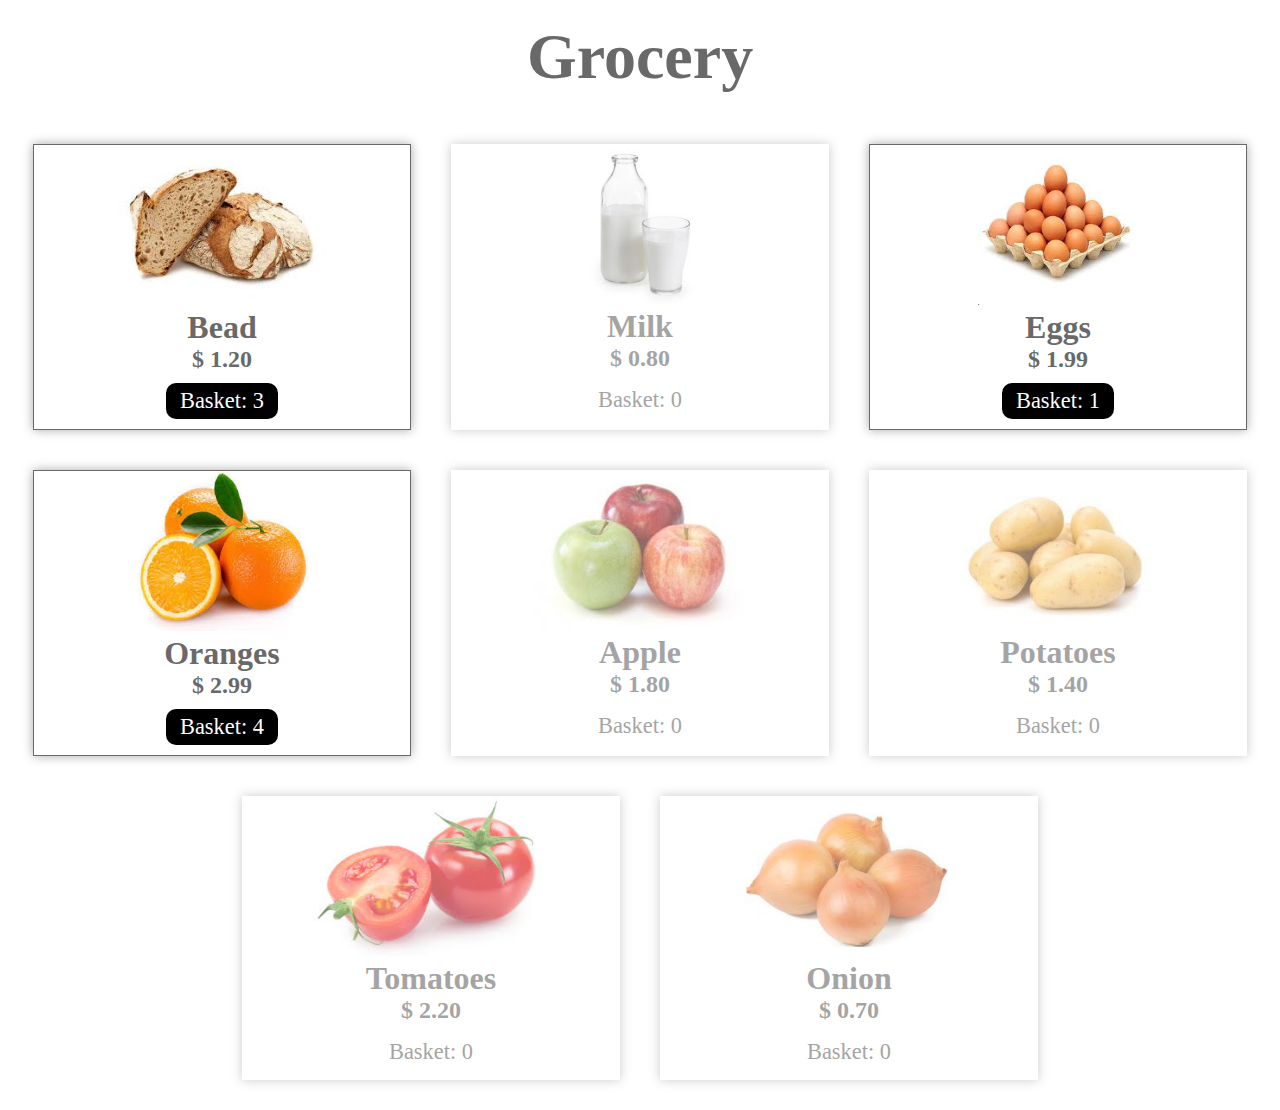
<file: Jasmine/grocery/index.html>
<!DOCTYPE html>
<html lang="en">
	<head>
		<title>Grocery</title>
		<meta name="author" content="JasiW">
		<meta name="viewport" content="width=device-width, initial-scale=1.0">
		<meta charset="utf-8">
		<link rel="stylesheet" href="style.css">
		<script defer language="javascript" type="text/javascript" src="script.js"></script>
		<script src="script.json"></script>
		<script src="https://ajax.googleapis.com/ajax/libs/jquery/3.1.1/jquery.min.js"></script>
	</head>

	<body>
		<header>
			<h1>Grocery</h1>
		</header>
		
		<main id="flex">
			
		</main>
		
		<footer>
		
		</footer>
	</body>
</html>
</file>
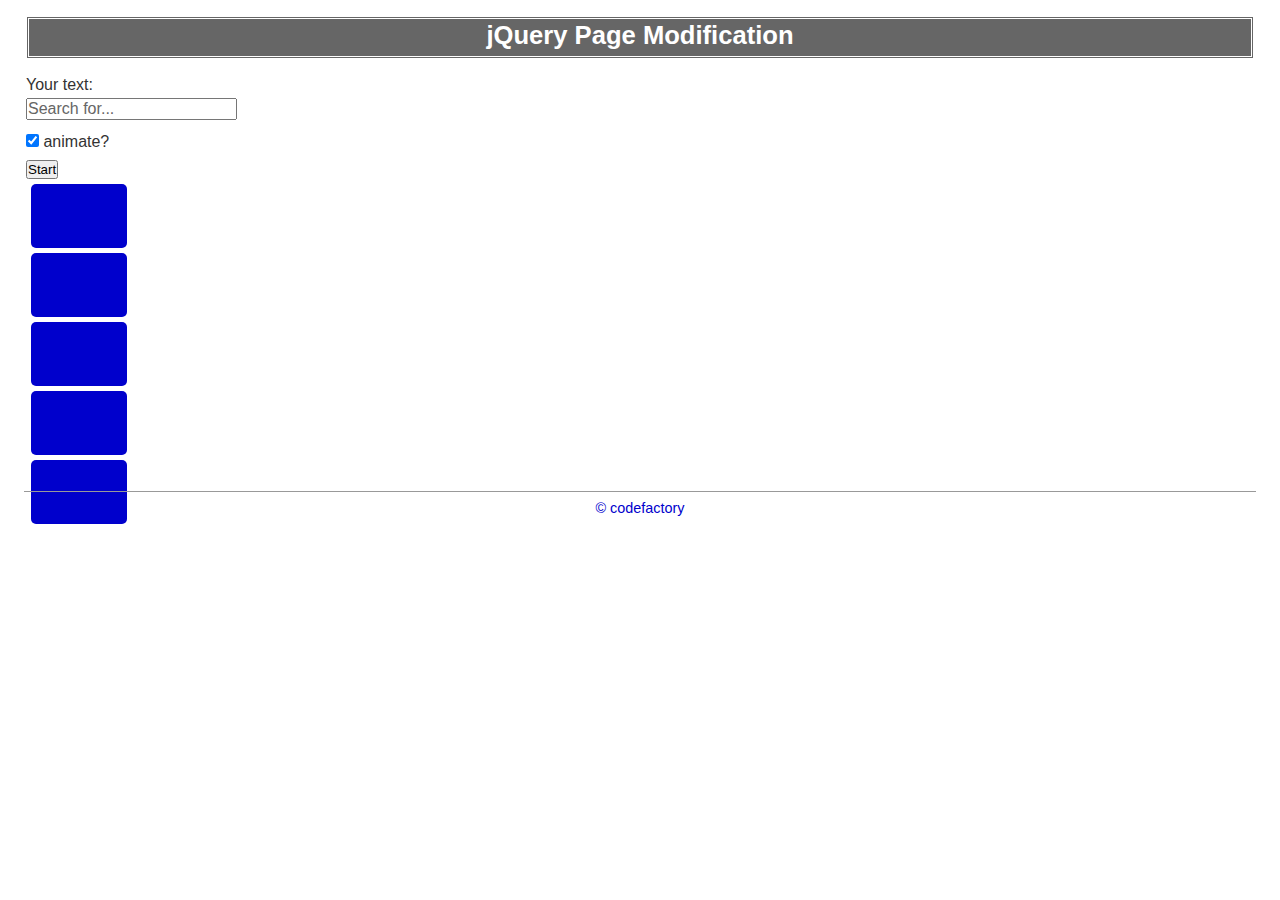
<file: Jasmine/manipulating_html_page_exercise_files/exercise.html>
<!DOCTYPE html>
<html lang="en">
<head>
	<meta charset="UTF-8" />
	<title>Manipulating HTML document</title>
	<link rel="stylesheet" href="styles.css" />

	<script src="https://ajax.googleapis.com/ajax/libs/jquery/3.1.1/jquery.min.js"></script>
</head>
<body>

	<header>
		<h1>jQuery Page Modification</h1>
	</header>
	
	<article>
		
		<form id="myform" action="#" method="get">
			<label for="msg">Your text:</label>
			<input type="text" id="msg" name="msg" value="HELLO!" />
			
			<label><input type="checkbox" id="animate" name="animate" checked="checked" /> animate?</label>
			
			<button>Start</button>
		</form>
		
	</article>

	<footer>
		<p><a href="http://www.codefactory.com/">&copy; codefactory</a></p>
	</footer>

	<!-- my script -->
	<script src="myscript.js"></script>

</body>
</html>
</file>
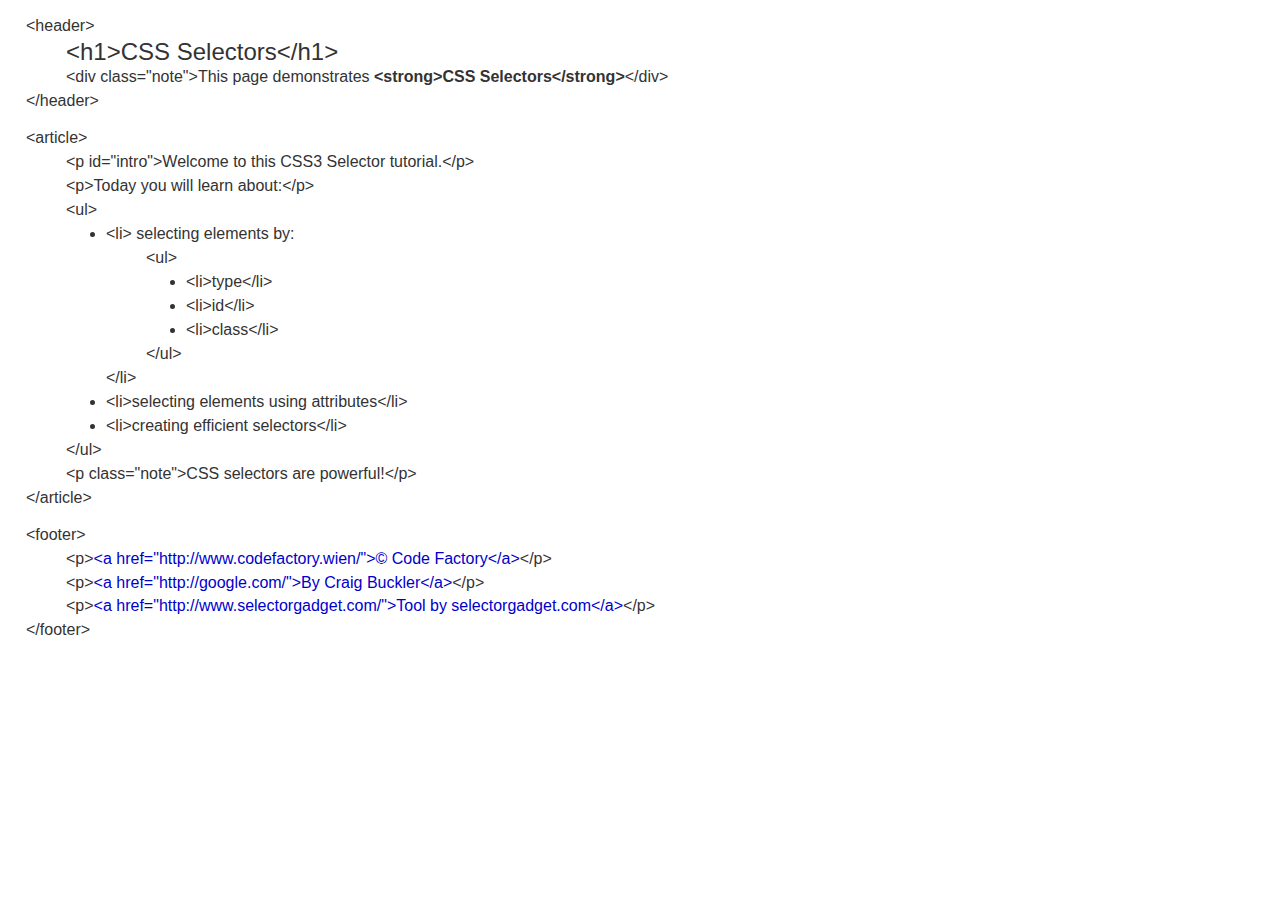
<file: Jasmine/selectors_exercise/example.html>
<!DOCTYPE html>
<html lang="en">
	<head>
		<meta charset="UTF-8" />
		<title>CSS Selectors</title>
		<link rel="stylesheet" href="styles.css" />
		<script defer language="javascript" type="text/javascript" src="myscript.js"></script>
	</head>
	
	<body>
		<header>&lt;header&gt;
			<h1>&lt;h1&gt;CSS Selectors&lt;/h1&gt;</h1>
			<div class="note">&lt;div class=&quot;note&quot;&gt;This page demonstrates <strong>&lt;strong&gt;CSS Selectors&lt;/strong&gt;</strong>&lt;/div&gt;</div>
			&lt;/header&gt;

			<script src="https://ajax.googleapis.com/ajax/libs/jquery/3.1.1/jquery.min.js"></script>
		</header>

		<article>&lt;article&gt;
			<p id="intro">&lt;p id=&quot;intro&quot;&gt;Welcome to this CSS3 Selector tutorial.&lt;/p&gt;</p>

			<p>&lt;p&gt;Today you will learn about:&lt;/p&gt;</p>

			<ul>&lt;ul&gt;
			<li>&lt;li&gt;
			selecting elements by:
			<ul>&lt;ul&gt;
			<li>&lt;li&gt;type&lt;/li&gt;</li>
			<li>&lt;li&gt;id&lt;/li&gt;</li>
			<li>&lt;li&gt;class&lt;/li&gt;</li>
			&lt;/ul&gt;</ul>
			&lt;/li&gt;</li>
			<li>&lt;li&gt;selecting elements using attributes&lt;/li&gt;</li>
			<li>&lt;li&gt;creating efficient selectors&lt;/li&gt;</li>
			&lt;/ul&gt;</ul>

			<p class="note">&lt;p class=&quot;note&quot;&gt;CSS selectors are powerful!&lt;/p&gt;</p>

			<div></div>
			&lt;/article&gt;
		</article>

		<footer>&lt;footer&gt;
			<p>&lt;p&gt;<a href="http://www.codefactory.wien/">&lt;a href=&quot;http://www.codefactory.wien/&quot;&gt;&copy; Code Factory&lt;/a&gt;</a>&lt;/p&gt;</p>
			<p>&lt;p&gt;<a href="http://google.com/">&lt;a href=&quot;http://google.com/&quot;&gt;By Craig Buckler&lt;/a&gt;</a>&lt;/p&gt;</p>
			<p>&lt;p&gt;<a href="http://www.selectorgadget.com/">&lt;a href=&quot;http://www.selectorgadget.com/&quot;&gt;Tool by selectorgadget.com&lt;/a&gt;</a>&lt;/p&gt;</p>
			&lt;/footer&gt;
		</footer>

		<!-- my script -->
		<script src="myscript.js"></script>
	</body>
</html>
</file>
<file: Jasmine/grocery/style.css>
h1	{ font-size: 2em; }
h2	{ font-size: 1.5em; }
h3	{ font-size: 1.2em; }
p	{ font-size: 1em; }

/* 
* { border: 1px dashed red; }
*/

* {
	box-sizing: border-box;
	-webkit-user-select: none;
	-moz-user-select: -moz-none;
	font-family: calibri;
	color: dimgray; 
	margin: 0;
}

header {
	text-align: center;
	padding: 20px;
	font-size: 2em;
}

main {
	padding: 10px;
}

#flex {
	display: flex;
	flex-wrap: wrap;
	flex-direction: row;
	justify-content: center;
	justify-content: space-left;
}

.item {
	width: 30%;
	margin: 20px;
	box-shadow: 0px 0px 10px darkgrey;
	text-align: center;
	opacity: 0.6;
}

.item img {
	width: 100%;
	height: 160px;
	object-fit: contain;

}

.item p {
	width: 30%;
	margin: 10px auto;
	padding: 5px;
	font-size: 1.4em;
	border-radius: 10px;
}

.opacity { opacity: 1; border: 1px solid dimgray; }
.opacity p { background-color: black; color: white; }
</file>
<file: Jasmine/manipulating_html_page_exercise_files/styles.css>
*
{
	padding: 0;
	margin: 0;
}

body 
{
	font: normal 100%/1.3em sans-serif; 
	margin: 10px; 
	color: #333; 
	background-color: #fff;
}

header, article, footer, section
{
	display: block;
	margin: 1em;
}

article
{
	height: 400px;
}

header
{
	font-weight: bold;
	text-align: center;
	padding: 6px;
	color: #fff;
	background-color: #666;
	border: 3px double #fff;
}

footer
{
	font-size: 0.9em;
	text-align: center;
	padding: 6px;
	border-top: 1px solid #999;
}

div.box
{
	width: 6em;
	height: 4em;
	font-weight: bold;
	line-height: 4em;
	text-align: center;
	margin: 5px;
	color: #fff;
	background-color: #00c;
	overflow: visible;
	border-radius: 5px;
}

h1
{
	font-size: 1.6em;
	margin-bottom: 4px;
}

ul
{
	list-style-type: disc;
	margin: 1em 3em;
}

li
{
	margin: 0.8em 0;
}

a
{
	text-decoration: none;
	color: #00c;
	margin: 0;
}

img
{
	float: right;
}

fieldset
{
	padding: 20px;
	margin: 1em 0;
	border: 1px solid #ccc;
	border-radius: 5px;
}

legend
{
	font-size: 1.2em;
	font-weight: normal;
	padding: 0 1em;
	color: #333;
}

label
{
	clear: both;
	display: block;
	margin: 2px 0;
}

input, textarea, select
{
	font-family: arial;
	font-size: 1em;
	margin-bottom: 10px;
	color: #666;
}

input[type="radio"]
{
	margin-bottom: 2px;
}
</file>
<file: Jasmine/selectors_exercise/styles.css>
*
{
	padding: 0;
	margin: 0;
	cursor: default;
}

body 
{
	font: normal 100%/1.3em sans-serif; 
	margin: 10px; 
	color: #333; 
	background-color: #fff;
}

header, article, footer
{
	margin: 1em;
}

header *, article *, footer *
{
	margin: 0.2em 40px;
}

h1
{
	font-size: 1.5em;
	font-weight: normal;
}

ul
{
	list-style-type: disc;
}

a
{
	text-decoration: none;
	color: #00c;
	margin: 0;
}

strong
{
	margin: 0;
}
</file>
